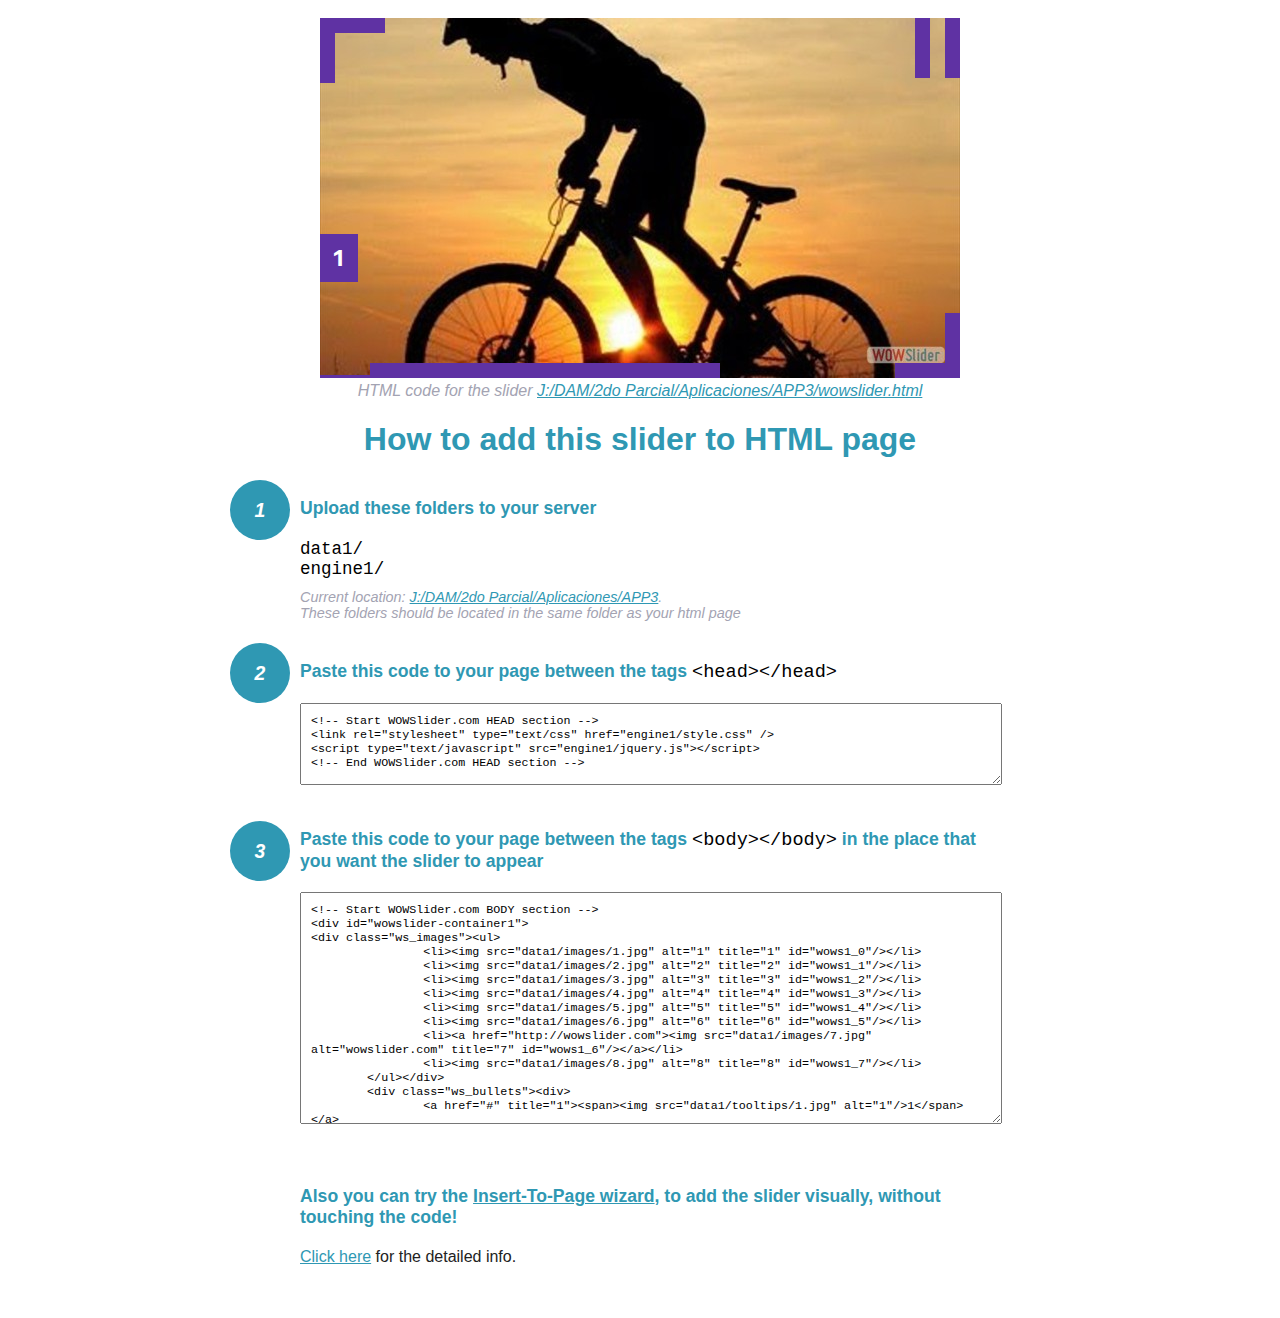
<file: wowslider-howto.html>
<!DOCTYPE html>
<html>
<head>
	<title>WOWSlider</title>
	<meta http-equiv="content-type" content="text/html; charset=utf-8" />
	<meta name="description" content="WOWSlider" />
	
	<!-- Start WOWSlider.com HEAD section --> <!-- add to the <head> of your page -->
	<link rel="stylesheet" type="text/css" href="engine1/style.css" />
	<script type="text/javascript" src="engine1/jquery.js"></script>
	<!-- End WOWSlider.com HEAD section -->


<style>
.instuction {
	font-family: sans-serif, Arial;
	display: block;
	margin: 0 auto;
	max-width: 820px;
	width: 100%;
	padding: 0 70px;
	color: #222;
	-webkit-box-sizing: border-box;
	-moz-box-sizing: border-box;
	box-sizing: border-box;
}
.instuction h1 img {
	max-width: 170px;
	vertical-align: middle;
	margin-bottom: 10px;
}
.instuction h1 {
	color: #2F98B3;
	text-align: center;
}
.instuction h2 {
	position: relative;
	font-size: 1.1em;
	color: #2F98B3;
	margin-bottom: 20px;
	margin-top: 40px;
}
.instuction h2 span.num {
	position: absolute;
	left: -70px;
	top: -18px;
	display: inline-block;
	vertical-align: middle;
	font-style: italic;
	font-size: 1.1em;
	width: 60px;
	height: 60px;
	line-height: 60px;
	text-align: center;
	background: #2F98B3;
	color: #fff;
	border-radius: 50%;
}
.instuction .mono {
	color: #000;
	font-family: monospace;
	font-size: 1.3em;
	font-weight: normal;
}
.instuction li.mono {
	font-size: 1.5em;
}

.instuction ul {
	font-size: 0.9em;
	margin-top: 0;
	padding-left: 0;
	list-style: none;
}
.instuction .note {
	color: #A3A3B2;
	font-style: italic;
	padding-top: 10px;
}
.instuction p.note {
	text-align: center;
	padding-top: 0;
	margin-top: 4px;
}
.instuction textarea {
	font-size: 0.9em;
	min-height: 60px;
	padding: 10px;
	margin: 0;
	overflow: auto;
	max-width: 100%;
	width: 100%;
}
.instuction a,
.instuction a:visited {
	color: #2F98B3;
}
</style>


</head>
<body style="margin:auto">

<br>

<!-- Start WOWSlider.com BODY section --> <!-- add to the <body> of your page -->
<div id="wowslider-container1">
<div class="ws_images"><ul>
		<li><img src="data1/images/1.jpg" alt="1" title="1" id="wows1_0"/></li>
		<li><img src="data1/images/2.jpg" alt="2" title="2" id="wows1_1"/></li>
		<li><img src="data1/images/3.jpg" alt="3" title="3" id="wows1_2"/></li>
		<li><img src="data1/images/4.jpg" alt="4" title="4" id="wows1_3"/></li>
		<li><img src="data1/images/5.jpg" alt="5" title="5" id="wows1_4"/></li>
		<li><img src="data1/images/6.jpg" alt="6" title="6" id="wows1_5"/></li>
		<li><a href="http://wowslider.com"><img src="data1/images/7.jpg" alt="wowslider.com" title="7" id="wows1_6"/></a></li>
		<li><img src="data1/images/8.jpg" alt="8" title="8" id="wows1_7"/></li>
	</ul></div>
	<div class="ws_bullets"><div>
		<a href="#" title="1"><span><img src="data1/tooltips/1.jpg" alt="1"/>1</span></a>
		<a href="#" title="2"><span><img src="data1/tooltips/2.jpg" alt="2"/>2</span></a>
		<a href="#" title="3"><span><img src="data1/tooltips/3.jpg" alt="3"/>3</span></a>
		<a href="#" title="4"><span><img src="data1/tooltips/4.jpg" alt="4"/>4</span></a>
		<a href="#" title="5"><span><img src="data1/tooltips/5.jpg" alt="5"/>5</span></a>
		<a href="#" title="6"><span><img src="data1/tooltips/6.jpg" alt="6"/>6</span></a>
		<a href="#" title="7"><span><img src="data1/tooltips/7.jpg" alt="7"/>7</span></a>
		<a href="#" title="8"><span><img src="data1/tooltips/8.jpg" alt="8"/>8</span></a>
	</div></div><div class="ws_script" style="position:absolute;left:-99%"><a href="http://wowslider.com/vi">image slider</a> by WOWSlider.com v8.7</div>
<div class="ws_shadow"></div>
</div>	
<script type="text/javascript" src="engine1/wowslider.js"></script>
<script type="text/javascript" src="engine1/script.js"></script>
<!-- End WOWSlider.com BODY section -->


<div class="instuction">
	<p class="note">HTML code for the slider <a href="file:///J:/DAM/2do Parcial/Aplicaciones/APP3/wowslider.html">J:/DAM/2do Parcial/Aplicaciones/APP3/wowslider.html</a></p>

	<h1>
		How to add this slider to HTML page
	</h1>

	<h2><span class="num">1</span> Upload these folders to your server</h2>
	<ul>
		<li class="mono">data1/</li>
		<li class="mono">engine1/</li>
		<li class="note">Current location: <a href="file:///J:/DAM/2do Parcial/Aplicaciones/APP3">J:/DAM/2do Parcial/Aplicaciones/APP3</a>. <br>These folders should be located in the same folder as your html page</li>
	</ul>

	<h2><span class="num">2</span> Paste this code to your page between the tags <span class="mono">&lt;head&gt;&lt;/head&gt;</span></h2>
	<textarea onclick="this.select()">&lt;!-- Start WOWSlider.com HEAD section --&gt;
&lt;link rel=&quot;stylesheet&quot; type=&quot;text/css&quot; href=&quot;engine1/style.css&quot; /&gt;
&lt;script type=&quot;text/javascript&quot; src=&quot;engine1/jquery.js&quot;&gt;&lt;/script&gt;
&lt;!-- End WOWSlider.com HEAD section --&gt;</textarea>


	<h2><span class="num" style="top: -8px;">3</span> Paste this code to your page between the tags <span class="mono">&lt;body&gt;&lt;/body&gt;</span> in the place that you want the slider to appear</h2>
	<textarea onclick="this.select()" rows="15">&lt;!-- Start WOWSlider.com BODY section --&gt;
&lt;div id=&quot;wowslider-container1&quot;&gt;
&lt;div class=&quot;ws_images&quot;&gt;&lt;ul&gt;
		&lt;li&gt;&lt;img src=&quot;data1/images/1.jpg&quot; alt=&quot;1&quot; title=&quot;1&quot; id=&quot;wows1_0&quot;/&gt;&lt;/li&gt;
		&lt;li&gt;&lt;img src=&quot;data1/images/2.jpg&quot; alt=&quot;2&quot; title=&quot;2&quot; id=&quot;wows1_1&quot;/&gt;&lt;/li&gt;
		&lt;li&gt;&lt;img src=&quot;data1/images/3.jpg&quot; alt=&quot;3&quot; title=&quot;3&quot; id=&quot;wows1_2&quot;/&gt;&lt;/li&gt;
		&lt;li&gt;&lt;img src=&quot;data1/images/4.jpg&quot; alt=&quot;4&quot; title=&quot;4&quot; id=&quot;wows1_3&quot;/&gt;&lt;/li&gt;
		&lt;li&gt;&lt;img src=&quot;data1/images/5.jpg&quot; alt=&quot;5&quot; title=&quot;5&quot; id=&quot;wows1_4&quot;/&gt;&lt;/li&gt;
		&lt;li&gt;&lt;img src=&quot;data1/images/6.jpg&quot; alt=&quot;6&quot; title=&quot;6&quot; id=&quot;wows1_5&quot;/&gt;&lt;/li&gt;
		&lt;li&gt;&lt;a href=&quot;http://wowslider.com&quot;&gt;&lt;img src=&quot;data1/images/7.jpg&quot; alt=&quot;wowslider.com&quot; title=&quot;7&quot; id=&quot;wows1_6&quot;/&gt;&lt;/a&gt;&lt;/li&gt;
		&lt;li&gt;&lt;img src=&quot;data1/images/8.jpg&quot; alt=&quot;8&quot; title=&quot;8&quot; id=&quot;wows1_7&quot;/&gt;&lt;/li&gt;
	&lt;/ul&gt;&lt;/div&gt;
	&lt;div class=&quot;ws_bullets&quot;&gt;&lt;div&gt;
		&lt;a href=&quot;#&quot; title=&quot;1&quot;&gt;&lt;span&gt;&lt;img src=&quot;data1/tooltips/1.jpg&quot; alt=&quot;1&quot;/&gt;1&lt;/span&gt;&lt;/a&gt;
		&lt;a href=&quot;#&quot; title=&quot;2&quot;&gt;&lt;span&gt;&lt;img src=&quot;data1/tooltips/2.jpg&quot; alt=&quot;2&quot;/&gt;2&lt;/span&gt;&lt;/a&gt;
		&lt;a href=&quot;#&quot; title=&quot;3&quot;&gt;&lt;span&gt;&lt;img src=&quot;data1/tooltips/3.jpg&quot; alt=&quot;3&quot;/&gt;3&lt;/span&gt;&lt;/a&gt;
		&lt;a href=&quot;#&quot; title=&quot;4&quot;&gt;&lt;span&gt;&lt;img src=&quot;data1/tooltips/4.jpg&quot; alt=&quot;4&quot;/&gt;4&lt;/span&gt;&lt;/a&gt;
		&lt;a href=&quot;#&quot; title=&quot;5&quot;&gt;&lt;span&gt;&lt;img src=&quot;data1/tooltips/5.jpg&quot; alt=&quot;5&quot;/&gt;5&lt;/span&gt;&lt;/a&gt;
		&lt;a href=&quot;#&quot; title=&quot;6&quot;&gt;&lt;span&gt;&lt;img src=&quot;data1/tooltips/6.jpg&quot; alt=&quot;6&quot;/&gt;6&lt;/span&gt;&lt;/a&gt;
		&lt;a href=&quot;#&quot; title=&quot;7&quot;&gt;&lt;span&gt;&lt;img src=&quot;data1/tooltips/7.jpg&quot; alt=&quot;7&quot;/&gt;7&lt;/span&gt;&lt;/a&gt;
		&lt;a href=&quot;#&quot; title=&quot;8&quot;&gt;&lt;span&gt;&lt;img src=&quot;data1/tooltips/8.jpg&quot; alt=&quot;8&quot;/&gt;8&lt;/span&gt;&lt;/a&gt;
	&lt;/div&gt;&lt;/div&gt;&lt;div class=&quot;ws_script&quot; style=&quot;position:absolute;left:-99%&quot;&gt;&lt;a href=&quot;http://wowslider.com/vi&quot;&gt;image slider&lt;/a&gt; by WOWSlider.com v8.7&lt;/div&gt;
&lt;div class=&quot;ws_shadow&quot;&gt;&lt;/div&gt;
&lt;/div&gt;	
&lt;script type=&quot;text/javascript&quot; src=&quot;engine1/wowslider.js&quot;&gt;&lt;/script&gt;
&lt;script type=&quot;text/javascript&quot; src=&quot;engine1/script.js&quot;&gt;&lt;/script&gt;
&lt;!-- End WOWSlider.com BODY section --&gt;</textarea>

<br><br>
<h2>Also you can try the <a href="http://wowslider.com/help/add-wowslider-to-page-2.html" target="_blank">Insert-To-Page wizard</a>, to add the slider visually, without touching the code!</h2>
<p>
	<a href="http://wowslider.com/help/add-wowslider-to-page-2.html" target="_blank">Click here</a> for the detailed info.
</p>
</div>

<br><br>
</body>
</html>
</file>
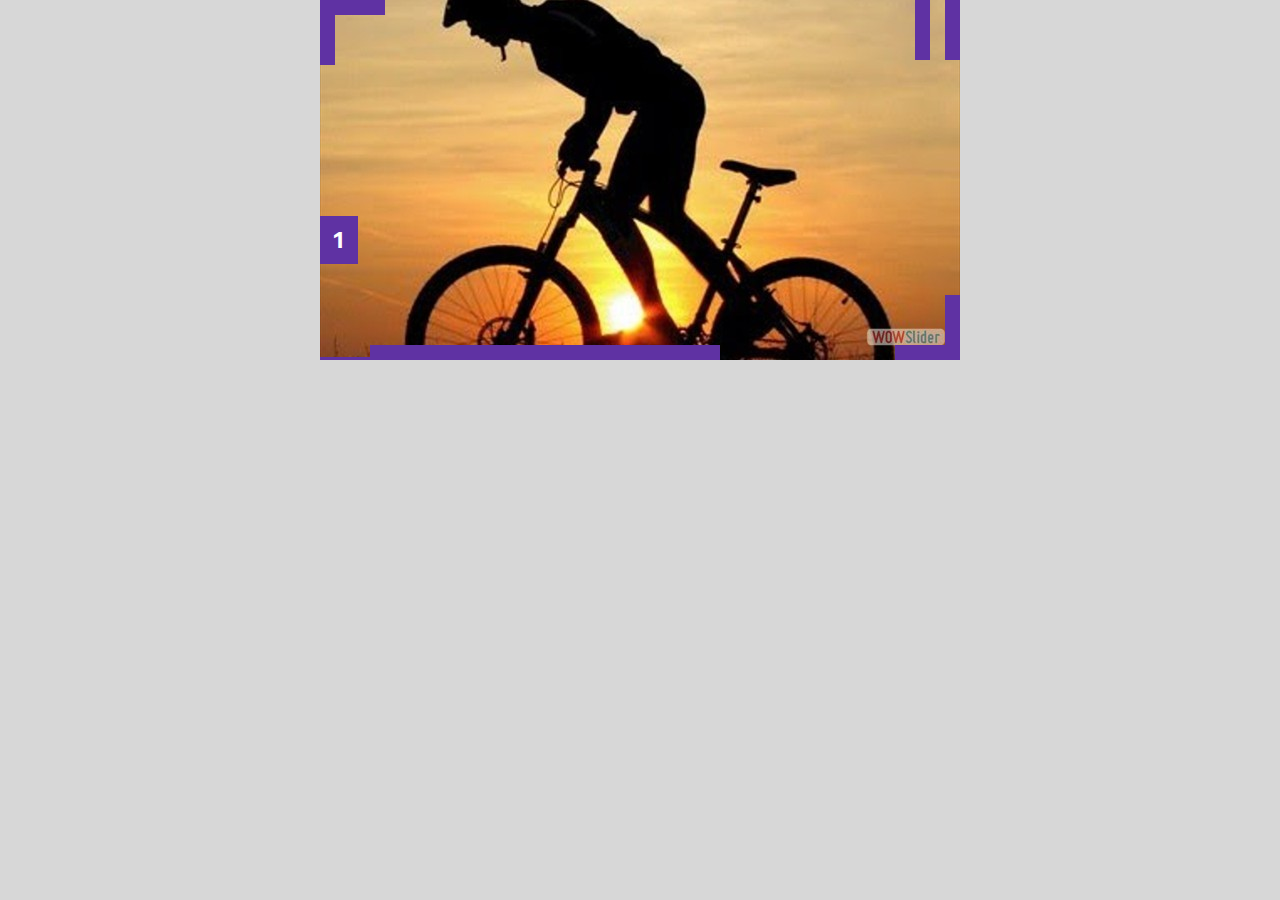
<file: wowslider.html>
<!DOCTYPE html>
<html>
<head>
	<title>Image slider</title>
	<meta http-equiv="content-type" content="text/html; charset=utf-8" />
	<meta name="description" content="Made with WOW Slider - Create beautiful, responsive image sliders in a few clicks. Awesome skins and animations. Image slider" />
	
	<!-- Start WOWSlider.com HEAD section --> <!-- add to the <head> of your page -->
	<link rel="stylesheet" type="text/css" href="engine1/style.css" />
	<script type="text/javascript" src="engine1/jquery.js"></script>
	<!-- End WOWSlider.com HEAD section -->

</head>
<body style="background-color:#d7d7d7;margin:auto">
	
	<!-- Start WOWSlider.com BODY section --> <!-- add to the <body> of your page -->
	<div id="wowslider-container1">
	<div class="ws_images"><ul>
		<li><img src="data1/images/1.jpg" alt="1" title="1" id="wows1_0"/></li>
		<li><img src="data1/images/2.jpg" alt="2" title="2" id="wows1_1"/></li>
		<li><img src="data1/images/3.jpg" alt="3" title="3" id="wows1_2"/></li>
		<li><img src="data1/images/4.jpg" alt="4" title="4" id="wows1_3"/></li>
		<li><img src="data1/images/5.jpg" alt="5" title="5" id="wows1_4"/></li>
		<li><img src="data1/images/6.jpg" alt="6" title="6" id="wows1_5"/></li>
		<li><a href="http://wowslider.com"><img src="data1/images/7.jpg" alt="wowslider.com" title="7" id="wows1_6"/></a></li>
		<li><img src="data1/images/8.jpg" alt="8" title="8" id="wows1_7"/></li>
	</ul></div>
	<div class="ws_bullets"><div>
		<a href="#" title="1"><span><img src="data1/tooltips/1.jpg" alt="1"/>1</span></a>
		<a href="#" title="2"><span><img src="data1/tooltips/2.jpg" alt="2"/>2</span></a>
		<a href="#" title="3"><span><img src="data1/tooltips/3.jpg" alt="3"/>3</span></a>
		<a href="#" title="4"><span><img src="data1/tooltips/4.jpg" alt="4"/>4</span></a>
		<a href="#" title="5"><span><img src="data1/tooltips/5.jpg" alt="5"/>5</span></a>
		<a href="#" title="6"><span><img src="data1/tooltips/6.jpg" alt="6"/>6</span></a>
		<a href="#" title="7"><span><img src="data1/tooltips/7.jpg" alt="7"/>7</span></a>
		<a href="#" title="8"><span><img src="data1/tooltips/8.jpg" alt="8"/>8</span></a>
	</div></div><div class="ws_script" style="position:absolute;left:-99%"><a href="http://wowslider.com/vi">image slider</a> by WOWSlider.com v8.7</div>
	<div class="ws_shadow"></div>
	</div>	
	<script type="text/javascript" src="engine1/wowslider.js"></script>
	<script type="text/javascript" src="engine1/script.js"></script>
	<!-- End WOWSlider.com BODY section -->

</body>
</html>
</file>
<file: engine1/style.css>
/*
 *	generated by WOW Slider 8.7
 *	template Angular
 */
@import url(https://fonts.googleapis.com/css?family=Play&subset=latin,cyrillic,latin-ext);
#wowslider-container1 { 
	display: table;
	zoom: 1; 
	position: relative;
	width: 100%;
	max-width: 640px;
	max-height:360px;
	margin:0px auto 0px;
	z-index:90;
	text-align:left; /* reset align=center */
	font-size: 10px;
	text-shadow: none; /* fix some user styles */

	/* reset box-sizing (to boostrap friendly) */
	-webkit-box-sizing: content-box;
	-moz-box-sizing: content-box;
	box-sizing: content-box; 
}
* html #wowslider-container1{ width:640px }
#wowslider-container1 .ws_images ul{
	position:relative;
	width: 10000%; 
	height:100%;
	left:0;
	list-style:none;
	margin:0;
	padding:0;
	border-spacing:0;
	overflow: visible;
	/*table-layout:fixed;*/
}
#wowslider-container1 .ws_images ul li{
	position: relative;
	width:1%;
	height:100%;
	line-height:0; /*opera*/
	overflow: hidden;
	float:left;
	/*font-size:0;*/
	padding:0 0 0 0 !important;
	margin:0 0 0 0 !important;
}

#wowslider-container1 .ws_images{
	position: relative;
	left:0;
	top:0;
	height:100%;
	max-height:360px;
	max-width: 640px;
	vertical-align: top;
	border:none;
	overflow: hidden;
}
#wowslider-container1 .ws_images ul a{
	width:100%;
	height:100%;
	max-height:360px;
	display:block;
	color:transparent;
}
#wowslider-container1 img{
	max-width: none !important;
}
#wowslider-container1 .ws_images .ws_list img,
#wowslider-container1 .ws_images > div > img{
	width:100%;
	border:none 0;
	max-width: none;
	padding:0;
	margin:0;
}
#wowslider-container1 .ws_images > div > img {
	max-height:360px;
}

#wowslider-container1 .ws_images iframe {
	position: absolute;
	z-index: -1;
}

#wowslider-container1 .ws-title > div {
	display: inline-block !important;
}

#wowslider-container1 a{ 
	text-decoration: none; 
	outline: none; 
	border: none; 
}

#wowslider-container1  .ws_bullets { 
	float: left;
	position:absolute;
	z-index:70;
}
#wowslider-container1  .ws_bullets div{
	position:relative;
	float:left;
	font-size: 0px;
}
/* compatibility with Joomla styles */
#wowslider-container1  .ws_bullets a {
	line-height: 0;
}

#wowslider-container1  .ws_script{
	display:none;
}
#wowslider-container1 sound, 
#wowslider-container1 object{
	position:absolute;
}

/* prevent some of users reset styles */
#wowslider-container1 .ws_effect {
	position: static;
	width: 100%;
	height: 100%;
}

#wowslider-container1 .ws_photoItem {
	border: 2em solid #fff;
	margin-left: -2em;
	margin-top: -2em;
}
#wowslider-container1 .ws_cube_side {
	background: #A6A5A9;
}


#wowslider-container1.ws_gestures {
	cursor: -webkit-grab;
	cursor: -moz-grab;
	cursor: url("[data-uri]"), move;
}
#wowslider-container1.ws_gestures.ws_grabbing {
	cursor: -webkit-grabbing;
	cursor: -moz-grabbing;
	cursor: url("[data-uri]"), move;
}

/* hide controls when video start play */
#wowslider-container1.ws_video_playing .ws_bullets,
#wowslider-container1.ws_video_playing .ws_fullscreen,
#wowslider-container1.ws_video_playing .ws_next,
#wowslider-container1.ws_video_playing .ws_prev {
	display: none;
}


/* youtube/vimeo buttons */
#wowslider-container1 .ws_video_btn {
	position: absolute;
	display: none;
	cursor: pointer;
	top: 0;
	left: 0;
	width: 100%;
	height: 100%;
	z-index: 55;
}
#wowslider-container1 .ws_video_btn.ws_youtube,
#wowslider-container1 .ws_video_btn.ws_vimeo {
	display: block;
}
#wowslider-container1 .ws_video_btn div {
	position: absolute;
	background-image: url(./playvideo.png);
	background-size: 200%;
	top: 50%;
	left: 50%;
	width: 7em;
	height: 5em;
	margin-left: -3.5em;
	margin-top: -2.5em;
}
#wowslider-container1 .ws_video_btn.ws_youtube div {
	background-position: 0 0;
}
#wowslider-container1 .ws_video_btn.ws_youtube:hover div {
	background-position: 100% 0;
}
#wowslider-container1 .ws_video_btn.ws_vimeo div {
	background-position: 0 100%;
}
#wowslider-container1 .ws_video_btn.ws_vimeo:hover div {
	background-position: 100% 100%;
}

#wowslider-container1 .ws_playpause.ws_hide {
	display: none !important;
}

#wowslider-container1 .ws_bullets a {
	width:50px;
	height:15px;
	float: left; 
	text-indent: -9999px; 
	position:relative;
	color:transparent;
}
#wowslider-container1 .ws_bullets a:after {
	content: '';
	position: absolute;
	display: block;
	background: #5f32a3;
	width:50px;
	height:15px;
	bottom: 0;
    -webkit-transition: all 0.2s;
    -moz-transition: all 0.2s;
    -o-transition: all 0.2s;
    transition: all 0.2s;
}
#wowslider-container1 .ws_bullets a.ws_selbull:after,
#wowslider-container1 .ws_bullets a:hover:after {
	height: 3px;
}

#wowslider-container1 a.ws_next, #wowslider-container1 a.ws_prev {
	position:absolute;
	z-index:60;
	height: 5em;
	width: 5em;
	background: none;
	border-style: solid;
	border-color: #5f32a3;
    -webkit-transition: all 0.2s;
    -moz-transition: all 0.2s;
    -o-transition: all 0.2s;
    transition: all 0.2s;
	background-size: 200%;
}
#wowslider-container1 a.ws_next{
	border-width: 0 15px 15px 0;
	bottom:0;
	right:0;
}
#wowslider-container1 a.ws_prev {
	border-width: 15px 0 0 15px;
	left:0;
	top:0;
}
#wowslider-container1 a.ws_next:hover{
	border-width: 0 3px 3px 0;
}
#wowslider-container1 a.ws_prev:hover {
	border-width: 3px 0 0 3px;
}

/*playpause*/
#wowslider-container1 .ws_playpause {
    position: absolute;
    top: 0;
    right: 0;
    z-index: 59;
}
#wowslider-container1 .ws_playpause {
	-webkit-transition: all 0.2s;
    -moz-transition: all 0.2s;
    -o-transition: all 0.2s;
    transition: all 0.2s;
	background-size: 100%;
}
#wowslider-container1 .ws_pause {
    width: 1.5em;
    height: 6em;
	border-style:solid;
	border-width:0 15px;
	border-color: #5f32a3;	
}
#wowslider-container1 .ws_pause:hover {
	width: 2em;
	border-width:0 3px;
}
#wowslider-container1 .ws_play {
    width: 5em;
    height: 5em;
    border-style:solid;
	border-width: 15px 15px 0 0;
	border-color: #5f32a3;
}
#wowslider-container1 .ws_play:hover {
	border-width: 3px 3px 0 0;
}

/* fullscreen button */
#wowslider-container1 .ws_fullscreen {
	color: #5f32a3;
	right: 3.3em;
	top: 0;
}/* bottom center */
#wowslider-container1  .ws_bullets {
	bottom:0;
	left:0;
	margin-right: 100px;
}#wowslider-container1 .ws-title{
	position: absolute;
	font: 2.4em 'Play', Verdana, Geneva, sans-serif;
	bottom:4em;
	left: 0;
	margin-right:5em;
	z-index: 50;
    color: #fff;
	line-height: 1em;
	font-weight: bold;
}
#wowslider-container1 .ws-title div,#wowslider-container1 .ws-title span{
	display:inline-block;
	padding: 0.5em;
	text-transform: uppercase;
	background: #5f32a3;
}
#wowslider-container1 .ws-title div{
	display:block;
	margin-top:0.5em;
	font-size: 0.777em;
	text-transform: none;
	padding: 0.7em;
	line-height: 1.15em;
}#wowslider-container1 .ws_images > ul{
	animation: wsBasic 32s infinite;
	-moz-animation: wsBasic 32s infinite;
	-webkit-animation: wsBasic 32s infinite;
}
@keyframes wsBasic{0%{left:-0%} 6.25%{left:-0%} 12.5%{left:-100%} 18.75%{left:-100%} 25%{left:-200%} 31.25%{left:-200%} 37.5%{left:-300%} 43.75%{left:-300%} 50%{left:-400%} 56.25%{left:-400%} 62.5%{left:-500%} 68.75%{left:-500%} 75%{left:-600%} 81.25%{left:-600%} 87.5%{left:-700%} 93.75%{left:-700%} }
@-moz-keyframes wsBasic{0%{left:-0%} 6.25%{left:-0%} 12.5%{left:-100%} 18.75%{left:-100%} 25%{left:-200%} 31.25%{left:-200%} 37.5%{left:-300%} 43.75%{left:-300%} 50%{left:-400%} 56.25%{left:-400%} 62.5%{left:-500%} 68.75%{left:-500%} 75%{left:-600%} 81.25%{left:-600%} 87.5%{left:-700%} 93.75%{left:-700%} }
@-webkit-keyframes wsBasic{0%{left:-0%} 6.25%{left:-0%} 12.5%{left:-100%} 18.75%{left:-100%} 25%{left:-200%} 31.25%{left:-200%} 37.5%{left:-300%} 43.75%{left:-300%} 50%{left:-400%} 56.25%{left:-400%} 62.5%{left:-500%} 68.75%{left:-500%} 75%{left:-600%} 81.25%{left:-600%} 87.5%{left:-700%} 93.75%{left:-700%} }

#wowslider-container1 .ws_bullets  a img{
	text-indent:0;
	display:block;
	bottom:15px;
	left:-43px;
	visibility:hidden;
	position:absolute;
    border: 1px solid #5f32a3;
	max-width:none;
}
#wowslider-container1 .ws_bullets a:hover img{
	visibility:visible;
}

#wowslider-container1 .ws_bulframe div div{
	height:48px;
	overflow:visible;
	position:relative;
}
#wowslider-container1 .ws_bulframe div {
	left:0;
	overflow:hidden;
	position:relative;
	width:85px;
	background-color:#5f32a3;
}
#wowslider-container1  .ws_bullets .ws_bulframe{
	display:none;
	bottom:20px;
	margin-left:5px;
	overflow:visible;
	position:absolute;
	cursor:pointer;
    border: 15px solid #5f32a3;
}#wowslider-container1 .ws_bulframe div div{
	height: auto;
}

@media all and (max-width:760px) {
	#wowslider-container1 .ws_fullscreen {
		display: block;
	}
}
@media all and (max-width:400px){
	#wowslider-container1 .ws_controls,
	#wowslider-container1 .ws_bullets,
	#wowslider-container1 .ws_thumbs{
		display: none
	}
}
</file>
